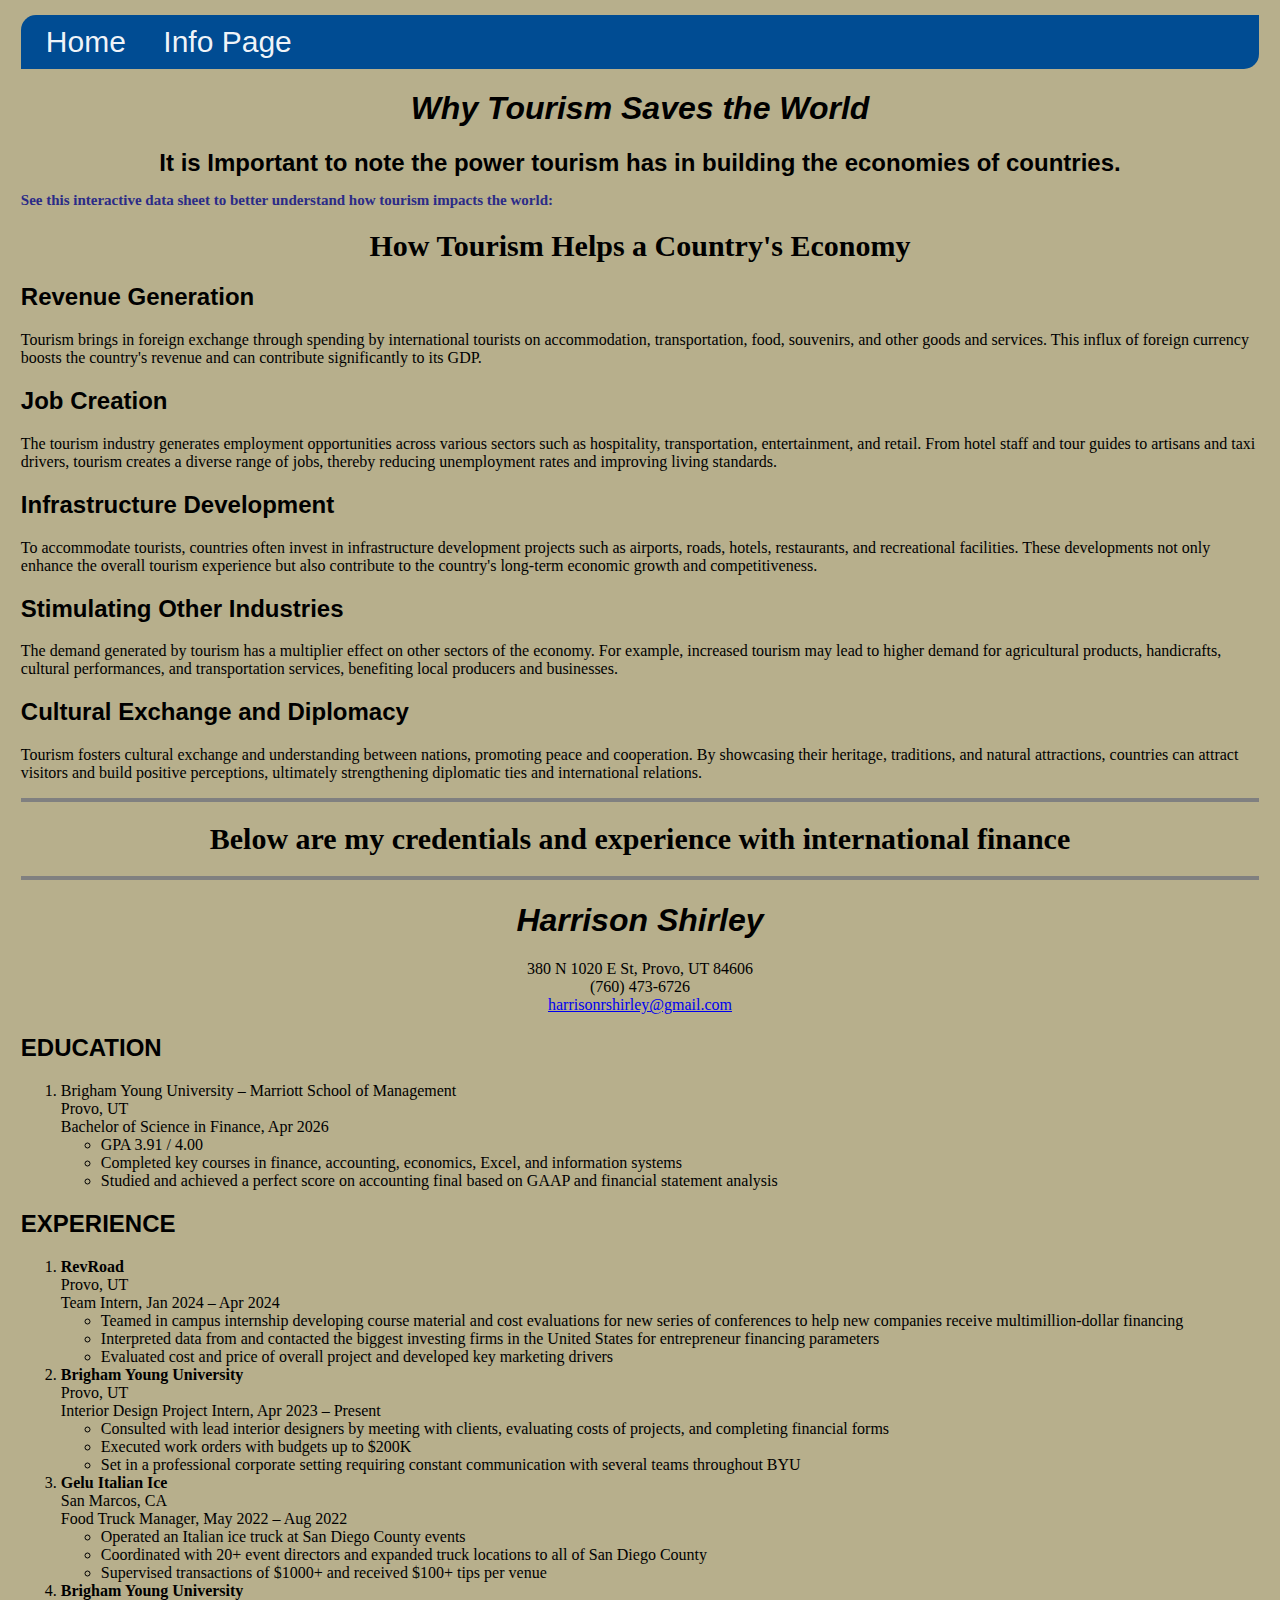
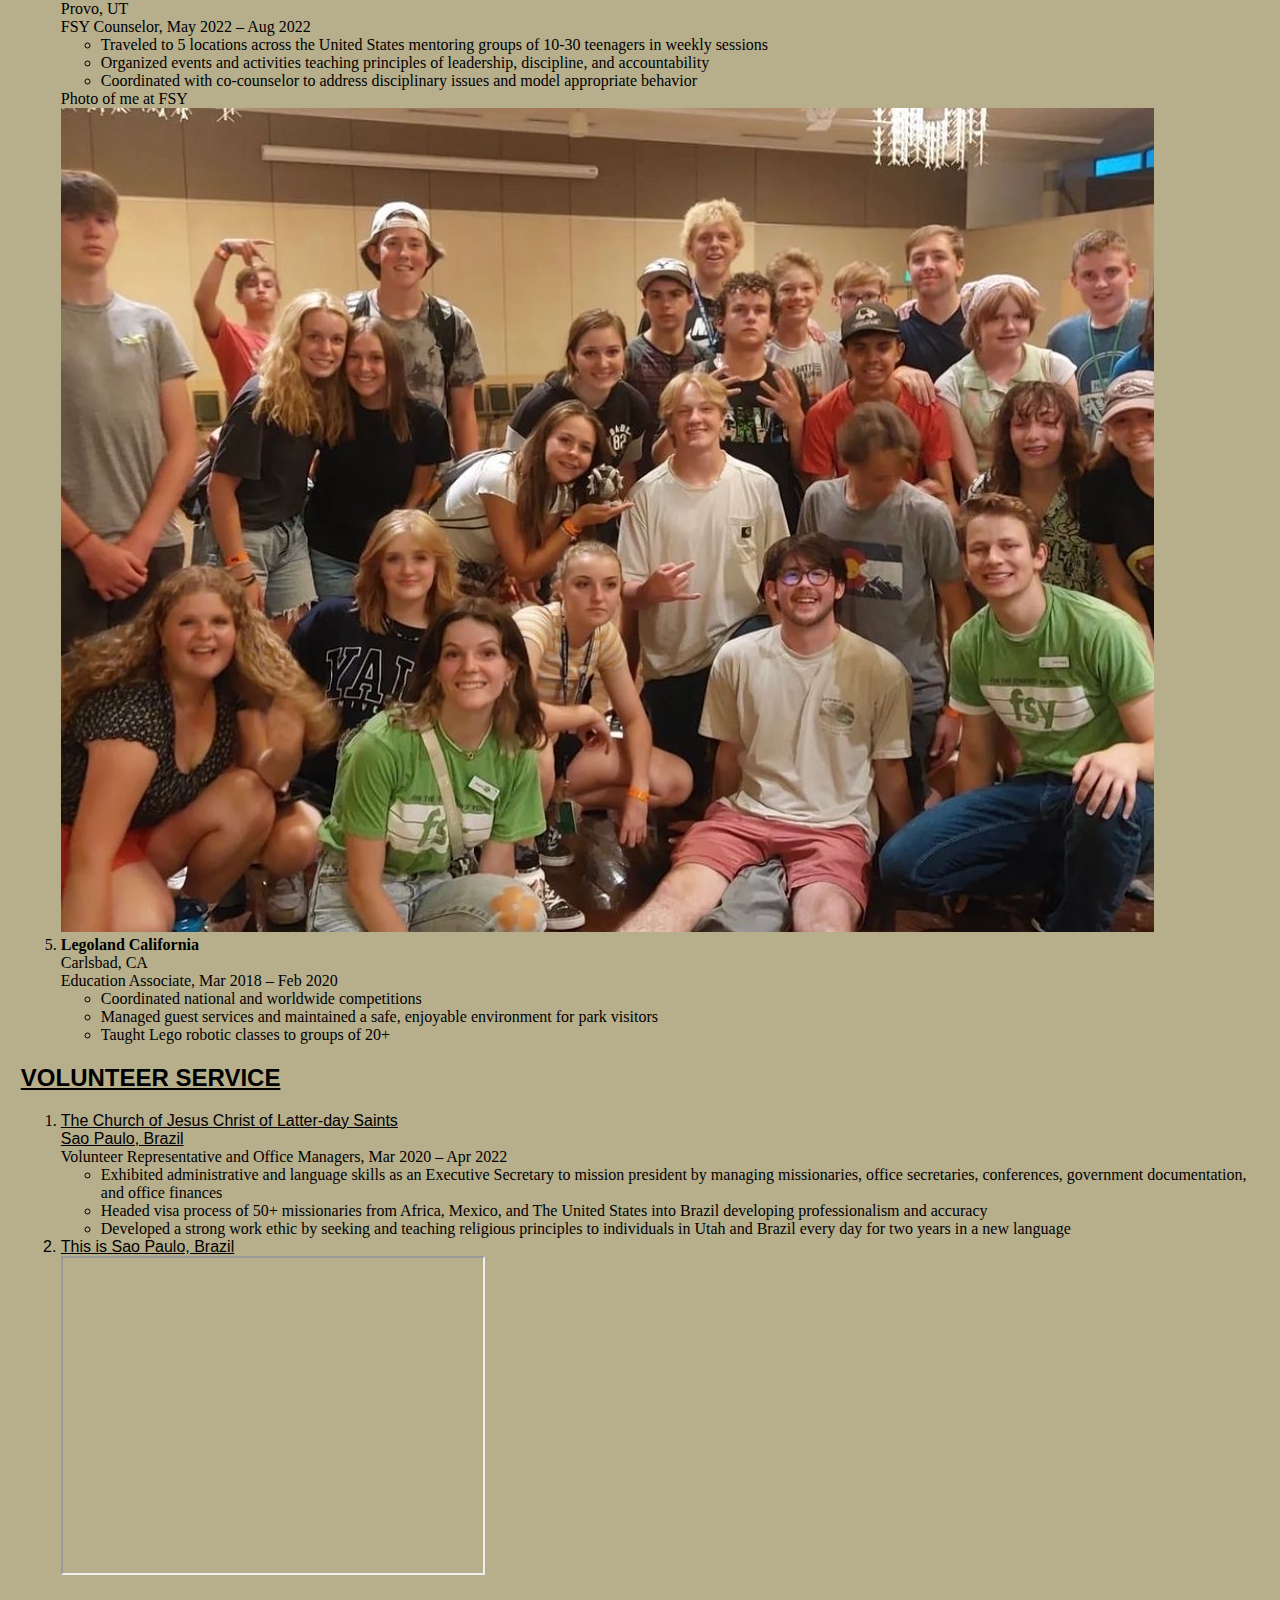
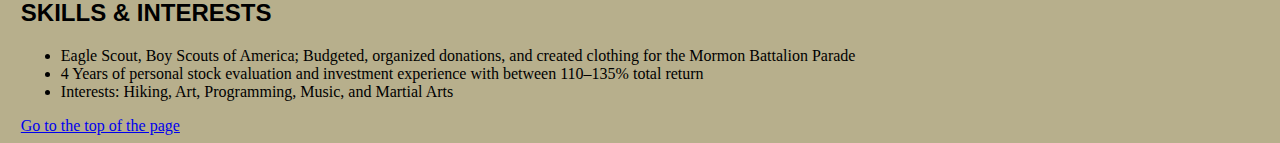
<file: newPage.html>
<!DOCTYPE html>
<html lang="en">
<head>
    <meta charset="UTF-8">
    <meta name="viewport" content="width=device-width, initial-scale=1.0">
    <title>Document</title>
    <link rel="stylesheet" tpe="text/css" href="css/mystyles.css"/>
</head>
<body>
  <nav class="the_nav"> 
    <a href="index.html" class="my-nav">Home</a>
    <a href="newPage.html" class="my-nav">Info Page</a>
  </nav>
    <h1 class="title" id="#top">
        Why Tourism Saves the World
        <br>
    </h1>
    <div>
      <h2>
        <div class="center">It is Important to note the power tourism has in building the economies of countries. </div>
        <p class="note">See this interactive data sheet to better understand how tourism impacts the world:</p>
        <div class="center">
          <div class='tableauPlaceholder' id='viz1712875879413' style='position: relative'><noscript><a href='#'><img alt='Worldwide International Tourism ' src='https:&#47;&#47;public.tableau.com&#47;static&#47;images&#47;Wo&#47;WorldwideInternationalTourism&#47;WorldwideInternationalTourism&#47;1_rss.png' style='border: none' /></a></noscript><object class='tableauViz'  style='display:none;'><param name='host_url' value='https%3A%2F%2Fpublic.tableau.com%2F' /> <param name='embed_code_version' value='3' /> <param name='site_root' value='' /><param name='name' value='WorldwideInternationalTourism&#47;WorldwideInternationalTourism' /><param name='tabs' value='no' /><param name='toolbar' value='yes' /><param name='static_image' value='https:&#47;&#47;public.tableau.com&#47;static&#47;images&#47;Wo&#47;WorldwideInternationalTourism&#47;WorldwideInternationalTourism&#47;1.png' /> <param name='animate_transition' value='yes' /><param name='display_static_image' value='yes' /><param name='display_spinner' value='yes' /><param name='display_overlay' value='yes' /><param name='display_count' value='yes' /><param name='language' value='en-US' /></object></div>                <script type='text/javascript'>                    var divElement = document.getElementById('viz1712875879413');                    var vizElement = divElement.getElementsByTagName('object')[0];                    vizElement.style.width='1500px';vizElement.style.height='750px';var scriptElement = document.createElement('script');                    scriptElement.src = 'https://public.tableau.com/javascripts/api/viz_v1.js';                    vizElement.parentNode.insertBefore(scriptElement, vizElement);                </script>
        </div>
      </h2>
    </div>

    
    <h3>
      <h1 class="center1">How Tourism Helps a Country's Economy</h1>

      <h2>Revenue Generation</h2>
      <p>Tourism brings in foreign exchange through spending by international tourists on accommodation, transportation, food, souvenirs, and other goods and services. This influx of foreign currency boosts the country's revenue and can contribute significantly to its GDP.</p>
    
      <h2>Job Creation</h2>
      <p>The tourism industry generates employment opportunities across various sectors such as hospitality, transportation, entertainment, and retail. From hotel staff and tour guides to artisans and taxi drivers, tourism creates a diverse range of jobs, thereby reducing unemployment rates and improving living standards.</p>
    
      <h2>Infrastructure Development</h2>
      <p>To accommodate tourists, countries often invest in infrastructure development projects such as airports, roads, hotels, restaurants, and recreational facilities. These developments not only enhance the overall tourism experience but also contribute to the country's long-term economic growth and competitiveness.</p>
    
      <h2>Stimulating Other Industries</h2>
      <p>The demand generated by tourism has a multiplier effect on other sectors of the economy. For example, increased tourism may lead to higher demand for agricultural products, handicrafts, cultural performances, and transportation services, benefiting local producers and businesses.</p>
    
      <h2>Cultural Exchange and Diplomacy</h2>
      <p>Tourism fosters cultural exchange and understanding between nations, promoting peace and cooperation. By showcasing their heritage, traditions, and natural attractions, countries can attract visitors and build positive perceptions, ultimately strengthening diplomatic ties and international relations.</p>

    </h3>

    <body>
      <hr style="height: 4px; border-width: 0; color: gray; background-color: gray;">
      <h1 class="center1">
        Below are my credentials and experience with international finance
      </h1>
      <hr style="height: 4px; border-width: 0; color: gray; background-color: gray;">
    </body>
    
  <h1 class="title">Harrison Shirley</h1>
  <p class="personal_info">380 N 1020 E St, Provo, UT 84606<br>
  (760) 473-6726<br>
  <a href="mailto:harrisonrshirley@gmail.com">harrisonrshirley@gmail.com</a></p>

  <h2>EDUCATION</h2>
  <div>
    <ol>
      <li>
        Brigham Young University – Marriott School of Management<br>
        Provo, UT<br>
        Bachelor of Science in Finance, Apr 2026<br>
        <ul>
          <li>GPA 3.91 / 4.00</li>
          <li>Completed key courses in finance, accounting, economics, Excel, and information systems</li>
          <li>Studied and achieved a perfect score on accounting final based on GAAP and financial statement analysis</li>
        </ul>
      </li>
    </ol>
  </div>
  <h2>EXPERIENCE</h2>
  <ol>
    <li>
      <div>
        <strong>RevRoad</strong><br>
        Provo, UT<br>
        Team Intern, Jan 2024 – Apr 2024<br>
        <ul>
          <li>Teamed in campus internship developing course material and cost evaluations for new series of conferences to help new companies receive multimillion-dollar financing</li>
          <li>Interpreted data from and contacted the biggest investing firms in the United States for entrepreneur financing parameters</li>
          <li>Evaluated cost and price of overall project and developed key marketing drivers</li>
        </ul>
      </div>
    </li>
    <li>
      <strong>Brigham Young University</strong><br>
      Provo, UT<br>
      Interior Design Project Intern, Apr 2023 – Present<br>
      <div>
        <ul>
          <li>Consulted with lead interior designers by meeting with clients, evaluating costs of projects, and completing financial forms</li>
          <li>Executed work orders with budgets up to $200K</li>
          <li>Set in a professional corporate setting requiring constant communication with several teams throughout BYU</li>
        </ul>
      </div>
    </li>
    <li>
      <strong>Gelu Italian Ice</strong><br>
      San Marcos, CA<br>
      Food Truck Manager, May 2022 – Aug 2022<br>
      <ul>
        <li>Operated an Italian ice truck at San Diego County events</li>
        <li>Coordinated with 20+ event directors and expanded truck locations to all of San Diego County</li>
        <li>Supervised transactions of $1000+ and received $100+ tips per venue</li>
      </ul>
    </li>
    <li>
      <strong>Brigham Young University</strong><br>
      Provo, UT<br>
      FSY Counselor, May 2022 – Aug 2022<br>
      <ul>
        <li>Traveled to 5 locations across the United States mentoring groups of 10-30 teenagers in weekly sessions</li>
        <li>Organized events and activities teaching principles of leadership, discipline, and accountability</li>
        <li>Coordinated with co-counselor to address disciplinary issues and model appropriate behavior</li>
      </ul>
      Photo of me at FSY <br>
      <img src="assets/img/fsy.jpeg" alt="FSY Group">
    </li>
    <li>
      <strong>Legoland California</strong><br>
      Carlsbad, CA<br>
      Education Associate, Mar 2018 – Feb 2020<br>
      <ul>
        <li>Coordinated national and worldwide competitions</li>
        <li>Managed guest services and maintained a safe, enjoyable environment for park visitors</li>
        <li>Taught Lego robotic classes to groups of 20+</li>
      </ul>
    </li>
  </ol>
  <div class="spec">
    <h2>VOLUNTEER SERVICE</h2>
  </div>
    <ol>
      <li>
        <div class="spec">
        The Church of Jesus Christ of Latter-day Saints<br>
        Sao Paulo, Brazil<br>
        </div>
        Volunteer Representative and Office Managers, Mar 2020 – Apr 2022<br>
        <div class="normal">
          <ul>
            <li>Exhibited administrative and language skills as an Executive Secretary to mission president by managing missionaries, office secretaries, conferences, government documentation, and office finances</li>
            <li>Headed visa process of 50+ missionaries from Africa, Mexico, and The United States into Brazil developing professionalism and accuracy</li>
            <li>Developed a strong work ethic by seeking and teaching religious principles to individuals in Utah and Brazil every day for two years in a new language</li>
          </ul>
        </div>
      </li>
      <li class="spec">
          This is Sao Paulo, Brazil<br> 
          <iframe width="420" height="315"
              src="https://www.youtube.com/embed/0B9tkcZMAoc">
          </iframe>
      </li>
    </ol>
  <h2>SKILLS & INTERESTS</h2>
  <ul>
    <li>Eagle Scout, Boy Scouts of America; Budgeted, organized donations, and created clothing for the Mormon Battalion Parade</li>
    <li>4 Years of personal stock evaluation and investment experience with between 110–135% total return</li>
    <li>Interests: Hiking, Art, Programming, Music, and Martial Arts</li>
  </ul>

  <a href="#top">Go to the top of the page</a>
</body>
</html>
</file>
<file: css/mystyles.css>
h1{
    color: rgba(120, 200, 80, 0.55);
}
body{
    background-color:  rgb(183, 175, 140);
    margin-top: auto;
    padding-left: 1%;
    padding-right: 1%;
    padding-top: 15px;
}
.my-4{
    color: black;
    background-color: #000000;
    color-scheme: black;
}

h2{
    font-family: 'Segoe UI', Tahoma, Geneva, Verdana, sans-serif;
}

hr{
    color: black;
    background-color: black;
}

.title{
    color:black;
    font-style: oblique;
    font-family: 'Franklin Gothic Medium', 'Arial Narrow', Arial, sans-serif;
    text-align: center;
}

.personal_info{
    text-align: center;
}



.the_nav{
    background-color: #004c93;
    font-size: 30px;
    color: #ffffff;
    padding: 10px;
    border-radius: 15px 0px;
}

.note{
    font-family: 'Times New Roman', Times, serif;
    font-size: 15px;
    color: rgb(43, 43, 135);
}

.my-nav{
    color: #fffffff1;
    font-family: 'Segoe UI', Tahoma, Geneva, Verdana, sans-serif;
    margin: 15px;
    text-shadow: #000000; 
    text-decoration: none;
}

.spec{
    font-family: Verdana, Geneva, Tahoma, sans-serif;
    text-decoration: underline;
}

.normal{
    text-decoration: none;
}

.center{
    text-align: center;
}

.center1{
    text-align: center;
    color: black;
    text-decoration: double;
    font-size: 30px;
}
</file>
